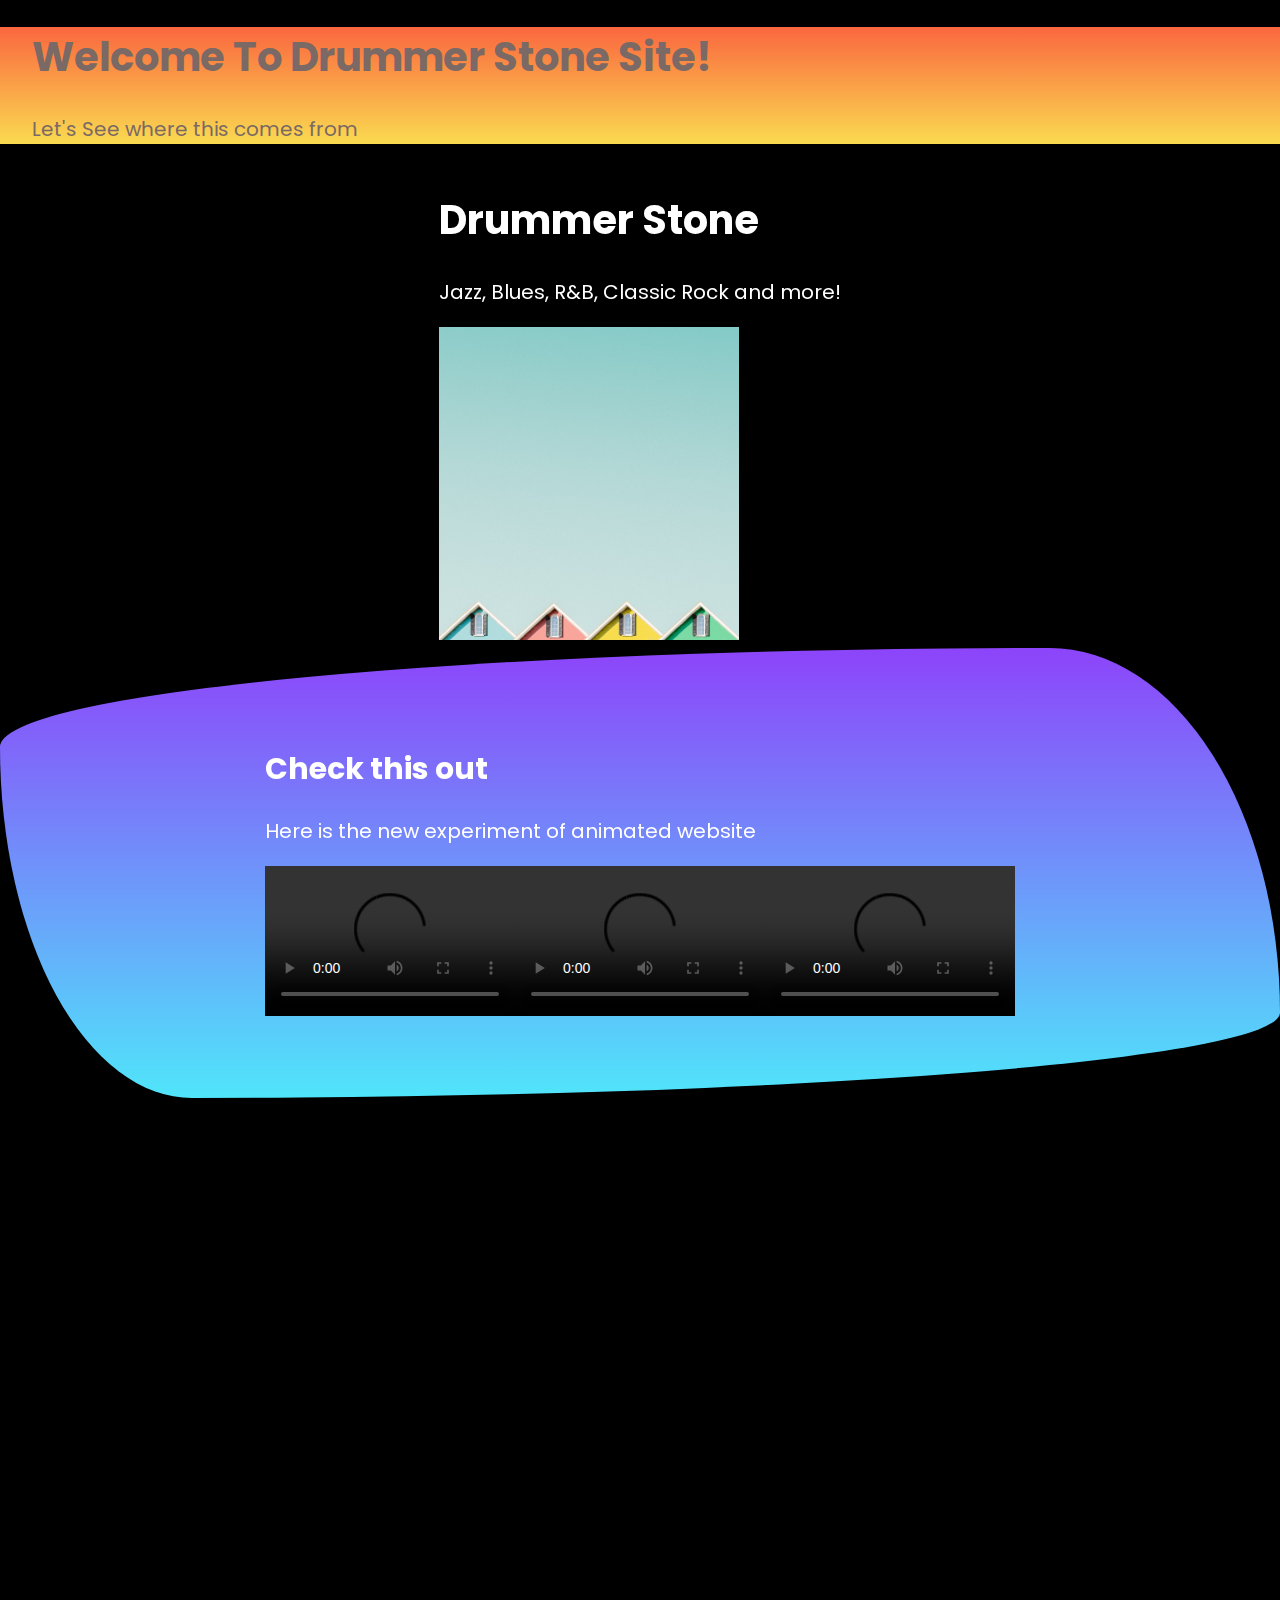
<file: index.html>
<!DOCTYPE html>
<html lang="en">
<head>
    <meta charset="UTF-8">
    <meta name="viewport" content="width=device-width, initial-scale=1.0">
    <title>AnimeEffect</title>

    <link rel="stylesheet" href="stylesheet.css">
    <link rel="preconnect" href="https://fonts.googleapis.com">
    <link rel="preconnect" href="https://fonts.gstatic.com" crossorigin>
    <link href="https://fonts.googleapis.com/css2?family=Bebas+Neue&family=Poppins:wght@200;400;700&display=swap" rel="stylesheet">

</head>
<body>
    <div class="intro">
         <h1 class="greeting">Welcome To Drummer Stone Site!</h1>
        <p class="test">Let's See where this comes from</p>
    </div>

  <!-- original move -->
    <section class="hidden">
        <div class="wrapper">
                <h1>Drummer Stone</h1>
            <p>Jazz, Blues, R&B, Classic Rock and more!</p>
            <div class="logo hidden">
                <div class="logo hidden">
                    <a href="./about.html"><img src="./img/Vibrant.jpg" alt="stv" width="300px"></a>
                </div>
            </div>
        </div>
    </section>
   <!-- From Right to Left-->
    <section class="hidden videobx">
        <div class="wrapper"><h2>Check this out</h2>
        <p>Here is the new experiment of animated website</p>
        <div class="logos">
            <div class="logo hidden">
                <video controls width="250">
                    <source src="./videos/Eagle1.jpg" type="video/mp4" />
                </video>
            </div>
            <div class="logo hidden">
                <video controls width="250">
                    <source src="./videos/Eagle2.jpg" type="video/mp4" />
                </video>
            </div>
            <div class="logo hidden">
                <video controls width="250">
                    <source src="./videos/Eagle3.jpg" type="video/mp4" />
                 </video>
            </div>

        </div>
    </div>

    </section>

    <!--Original move -->
    <section class="hidden">
        <h2>This is a Test</h2>
        <p>Sed lacus magna, finibus sit amet volutpat ut, laoreet vitae quam. Integer eleifend, est eget feugiat dictum, odio eros viverra augue, <br>
             rhoncus neque diam id ligula. Praesent accumsan id massa id tincidunt. Sed vulputate nulla in elit aliquet, at hendrerit ante vestibulum. <br>
             Integer turpis odio, tincidunt eget sapien et, placerat lobortis odio. Proin pulvinar elementum auctor. Morbi nunc ligula, dignissim id dui eu, <br>
             sagittis interdum ex. Nam pretium nisl mi, vitae blandit orci placerat at.</p>
    </section>

    <!-- from Right to Left -->
    <section class="hidden imgbx">
        <div class="wrapper">
            <h2>Here are effects with images</h2>
        <div class="logos">
            <div class="logo hidden">
                <img src="./img/coffeeshop.jpg" alt="cat" width="200px
                ">
            </div>
            <div class="logo hidden">
                <img src="./img/laptopCoffee.jpg" alt="dog" width="200px
                ">
            </div>
            <div class="logo hidden">
                <img src="./img/OceanRockShore.jpg" alt="stv" width="200px">
            </div>
            <div class="logo hidden">
                <img src="./img/pineAndSea.jpg" alt="dog" width="200px
                ">
            </div>
        </div>
    </div>

</section>

<section class="hidden">
    <div class="wrapper">
        <p>FOOTER</p>
    </div>
</section>

    <script defer src="app.js"></script>
</body>
</html>
</file>
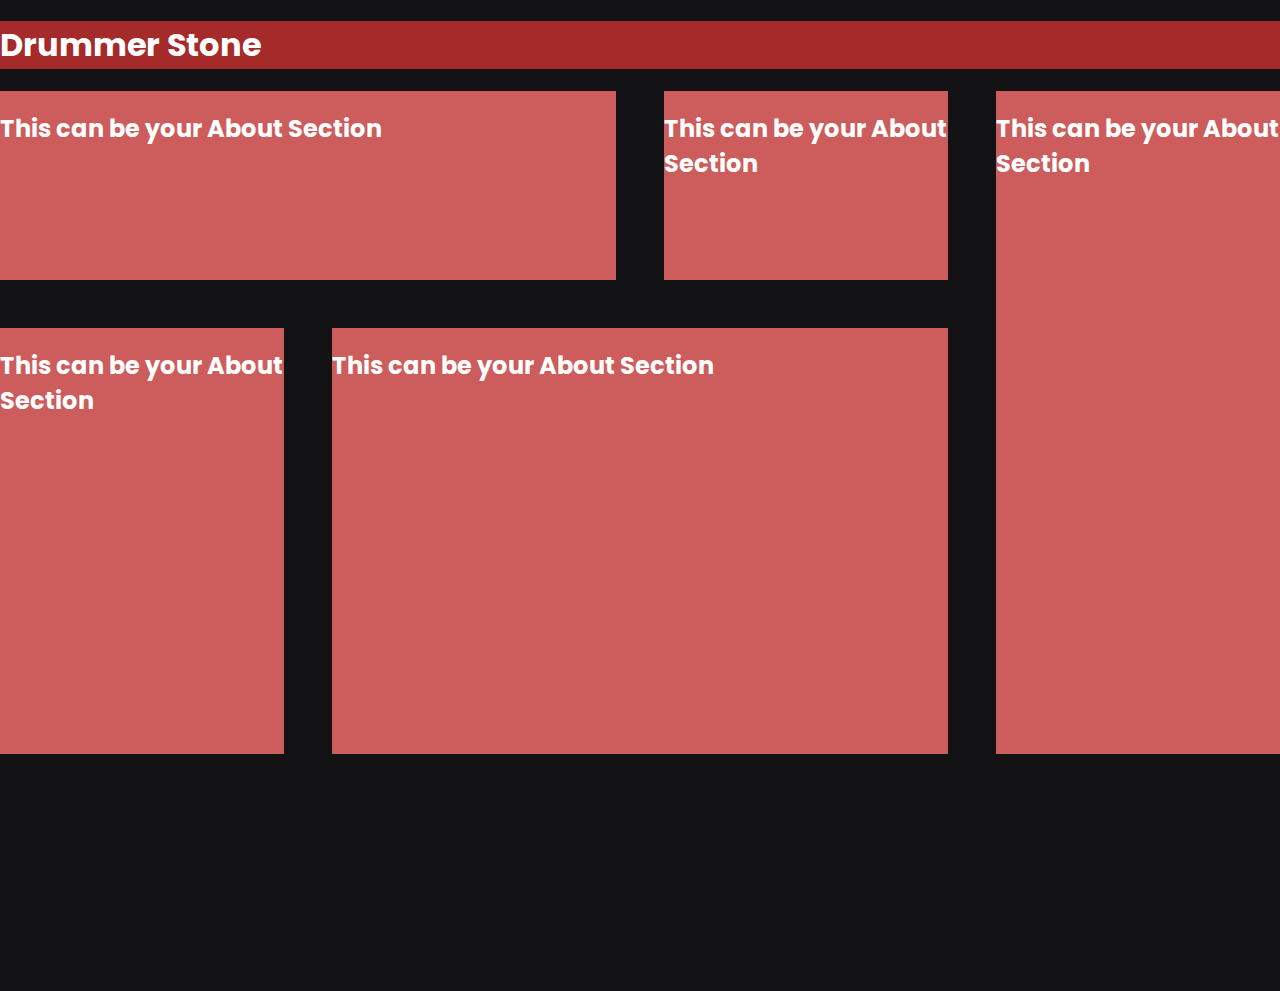
<file: about.html>
<!DOCTYPE html>
<html lang="en">
<head>
    <meta charset="UTF-8">
    <meta name="viewport" content="width=device-width, initial-scale=1.0">
    <title>About</title>

    <link rel="stylesheet" href="about.css">
    <link rel="preconnect" href="https://fonts.googleapis.com">
    <link rel="preconnect" href="https://fonts.gstatic.com" crossorigin>
    <link href="https://fonts.googleapis.com/css2?family=Bebas+Neue&family=Poppins:wght@200;400;700&display=swap" rel="stylesheet">
</head>
<body>

    <header>
        <h1>Drummer Stone</h1>
    </header>

    <div class="container">

        <div class="item one">
            <h2>This can be your About Section</h2>
        </div>

        <div class="item two">
            <h2>This can be your About Section</h2>

        </div>

        <div class="item three">
            <h2>This can be your About Section</h2>

        </div>

        <div class="item four">
            <h2>This can be your About Section</h2>

        </div>

        <div class="item five">
            <h2>This can be your About Section</h2>

        </div>
    </div>

</body>
</html>
</file>
<file: stylesheet.css>
*,
*::before,
*::after {
    box-sizing: border-box;
}

body {
    background: black;
    font-family: 'Poppins', sans-serif;
    color: #ffffff;
    font-size: 1.25rem;
    padding: 0;
    margin: 0;
}

section {
    display: grid;
    place-items: center;
    align-content: center;
    min-height: 50vh;
}

.intro{
    padding-left: 2rem;
    color: #7A6964;
    background: linear-gradient(
        #FA673F,
        #FADA50);
}

.hidden {
    opacity: 0;
    filter: blur(5px);
    transform: translateX(-100%);
    transition: section 1s;
}

.videobx {
    background: linear-gradient(
        #8D44FA,
        #50E5FA);
        border-radius: 82% 18% 85% 15% / 22% 81% 19% 78%;
        transform: scaleX(-1);
}

.imgbx {
    background: linear-gradient(
        #FAC06C,
        #CFFA43);
        border-radius: 82% 18% 85% 15% / 22% 81% 19% 78%;
}

.greeting, .test {
    animation-duration: 2s;
    animation-name: slidein;
  }

  @keyframes slidein {
    from {
      margin-left: 100%;
      width: 300%;
    }

    to {
      margin-left: 0%;
      width: 100%;
    }
  }



.show {
    opacity: 1;
    filter: blur(0);
    transform: translateX(0);
    transition: all 1s;
}

.logos {
    display: flex;
}

.logo:nth-child(2) {

    transition-delay: 200ms;

}
.logo:nth-child(3) {

    transition-delay: 400ms;

}
.logo:nth-child(4) {

    transition-delay: 600ms;

}

@media(prefers-reduced-motion) {
    .hidden {
        transition: none;
    }
}
</file>
<file: about.css>
body {
    background-color: #131316;
    font-family: 'Poppins', sans-serif;
    color: #ffffff;
    padding: 0;
    margin: 0;
}

header {
    width: 100%;
    background-color: brown;
}

.container {
    height: 100vh;
    display: grid;
    gap: 3rem;
    grid-template-columns: 1fr 1fr 1fr 1fr;
    grid-template-rows: 1fr 1fr 1fr 1fr;
}

.item {
    background-color: indianred;
}

.one {
    grid-area: 1 / 1 / 2/ 3;
}

.two {
    grid-area: 1 / 3 / 2 / 4;
}

.three {
    grid-area: 1 / 4 / 4 / 5;
}

.four {
    grid-area: 2 / 1 / 4 / 2;
}

.five {
    grid-area: 2 / 2 / 4 / 4;
}

.five {
    animation-duration: 3s;
    animation-name: slidein;
  }

  @keyframes slidein {
    from {
      margin-left: 100%;
      width: 300%;
    }

    to {
      margin-left: 0%;
      width: 100%;
    }
  }

  .one {
    animation-duration: 3s;
    animation-name: slidein;
  }
  @keyframes slidein {
    from {
        margin-right: 100%;
        width: 300%;
    }
    to {
        margin-right: 0%;
        width: 100%;
    }
  }
</file>
